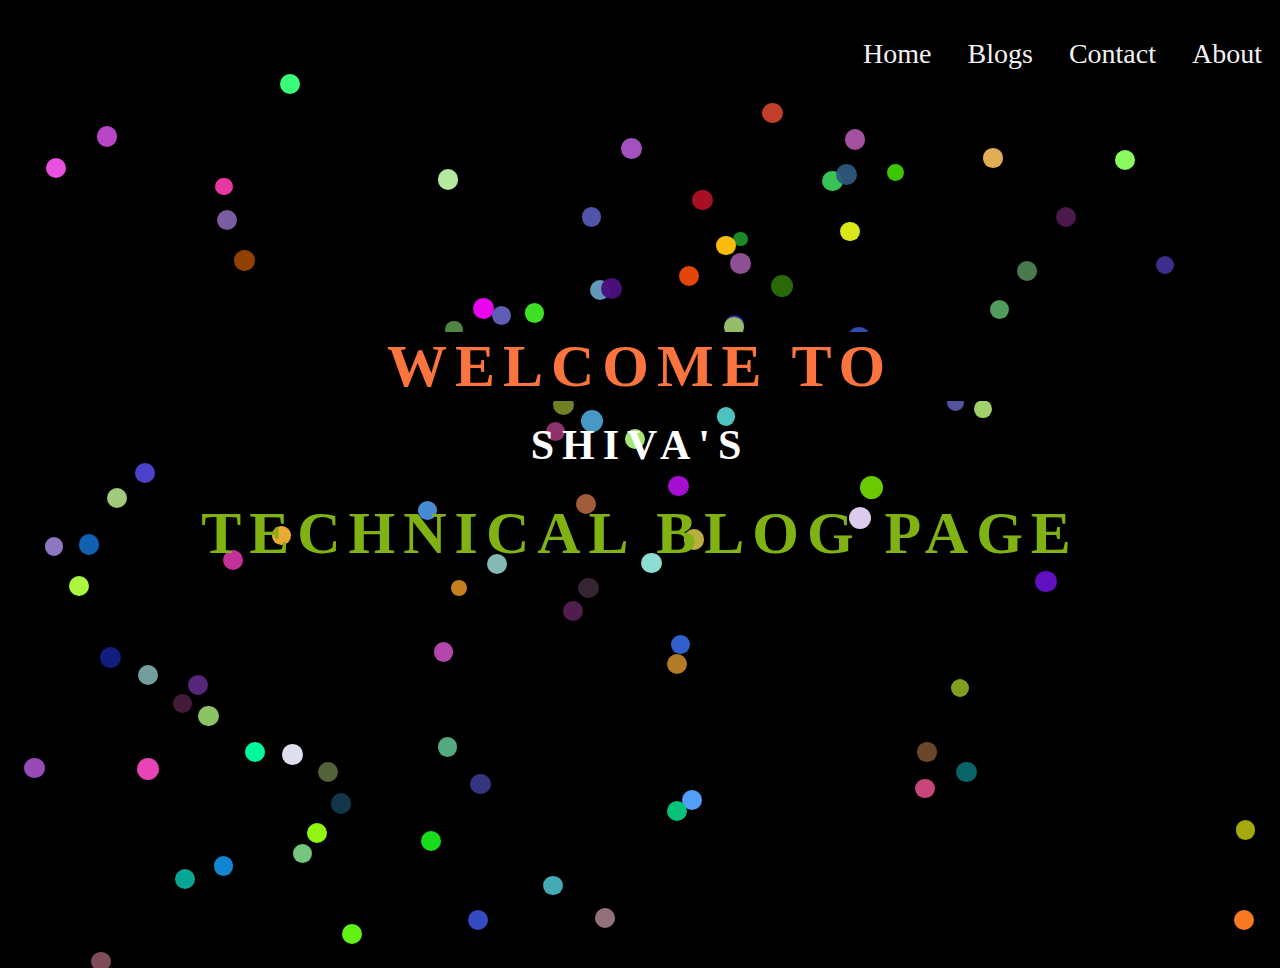
<file: index.html>
<!doctype html>
<html lang="en">
<head>
	<meta charset="UTF-8">
	
	<meta name="viewport" content="width=device-width, initial-scale=1.0">
	<link href="https://www.jqueryscript.net/css/jquerysctipttop.css" rel="stylesheet" type="text/css">
<script src="https://code.jquery.com/jquery-3.3.1.min.js" integrity="sha384-tsQFqpEReu7ZLhBV2VZlAu7zcOV+rXbYlF2cqB8txI/8aZajjp4Bqd+V6D5IgvKT" crossorigin="anonymous"></script>
	<title>SHIVA'S BLOG PAGE</title>
	
	
	
	<style>
		body,html {
			padding: 0;
			margin: 0;
			background-color:black;
			 overflow: hidden;
		}
		
				
	

	
		.topnav {
  overflow: hidden;
  position:relative;
  top:20px;
}

.topnav a {
  float: right;
  color: #f2f2f2;
  text-align: center;
  padding: 18px;
  text-decoration: none;
  font-size: 28px;
}

.topnav a:hover {
  background-color: #21094e;
  color: #fea82f;
}

.topnav a.active {
  background-color: #04AA6D;
  color: white;
}





		

.container{
  text-align: center;
  position: absolute;
  top: 50%;
  left: 50%;
  transform: translate(-50%,-50%);
  width: 100%;
}
.container span{
  text-transform: uppercase;
  display: block;
}



#text1{
  color: #fb743e;
  font-size: 60px;
  font-weight: 700;
  letter-spacing: 8px;
  margin-bottom: 20px;
  background: black;
  position: relative;
  animation: text 4s 1;
}

#text2{
  font-size: 42px;
font-weight:500;
  letter-spacing: 8px;
  color: white ;
  
}

#text3{
  font-size: 30px;
  color: #81b214;
    font-size: 60px;
  margin-top: 30px;
  letter-spacing: 8px;
  font-weight: 700;
  position: relative;
  animation: text 4s 1;
}






.text1{
  color: #fb743e;
  font-size: 60px;
  font-weight: 700;
  letter-spacing: 8px;
  margin-bottom: 20px;
  background: black;
  position: relative;
  animation: text 4s 1;
}
.text2{
  font-size: 42px;
font-weight:500;
  letter-spacing: 8px;
  color: white ;
  
}

.text3{
  font-size: 30px;
  color: #81b214;
    font-size: 60px;
  margin-top: 30px;
  letter-spacing: 8px;
  font-weight: 700;
  position: relative;
  animation: text 4s 1;
}

@keyframes text {
  0%{
    color: black;
    margin-bottom: -40px;
  }
  30%{
    letter-spacing: 25px;
    margin-bottom: -40px;
  }
  60%{
    letter-spacing: 25px;
    margin-bottom: -40px;
  }
  85%{
    letter-spacing: 8px;
    margin-bottom: -40px;
  }
}
.moving-circles{

height:500px;


}





.contact{

position:absolute;
left:370px;
top : -50px;
width:50%;
padding:20px;
height:auto;
background:black;
color:orange;
font-size:25px;
font-weight:800;
letter-spacing:3px;
}


.contact:hover{
color:white;
background:black;
}

.s1:hover{
	color:red;
}

.s2:hover{
	color:white;
}

.s3:hover{
	color:green;	
}


.contact a{
color:orange;
text-decoration:none;
}


.contact a:hover{
color:white;
background:black;
}



.about{
position:absolute;
left:370px;
top : -50px;
width:50%;
padding:20px;
height:auto;
background:black;
color:orange;;
font-size:18px;
word-spacing:5px;

}

.about:hover{

color:white;
background:black;

}

.home{



}



</style>


	
</head>



<body>
	


<div class="topnav">
  <a href="#"onclick="myFunction_about()" >About</a>
  <a href="#" onclick="myFunction_contact()">Contact</a>
  <a href="blog.html" >Blogs</a>
  
  <a href="#" onclick="myFunction_home()"> Home </a>
</div>
	
	
	

	
	

	<div class="moving-circles">
	</div>
	
	
	
	
	
	
<script>
	 $(function(){
		Dots.generate({speed: 10000});
	 });
</script>
<script src="jquery.flying-circles.js"></script>









	

<div id="container" class="container">
	<span  class="text1">Welcome to</span>
	<span  class="text2"> <b>SHIVA'S </b></span>
	<span  class="text3"><b>TECHNICAL BLOG PAGE</b></span>
</div>






	
	



	
<script>
      function myFunction_about() {
        document.getElementById("container").innerHTML = ' <span class= "about"> Name : SHIVASHANKAR GODA </br></br> currently pursuing my final year in the stream of computer science.<br> <br> I am very passionate about learning latest technologies and am good at <b><br><br>   C,C++, Java, SQL, HTML, CSS, JavaScript </b> </span> ';
      }	
</script>
	
<script>
      function myFunction_home() {
        document.getElementById("container").innerHTML = ' <span class= "home"><span id = "text1" >welcome to </span> <span id="text2"> Shiva\'s </span> <span id="text3"> technical Blog Page </span> </span> ';
      }	
</script>
	
<script>
      function myFunction_contact() {
        document.getElementById("container").innerHTML = ' <span class= "contact">SHIVASHANKAR GODA </br></br> <a href="tel:7997291395">Click To Call Me</a> <br><br>     <a href = "mailto: shivashankargoda64@gmail.com">Send Email</a> <br> </br>  </span> ';
      }	
</script>



	
</body>

</html>
</file>
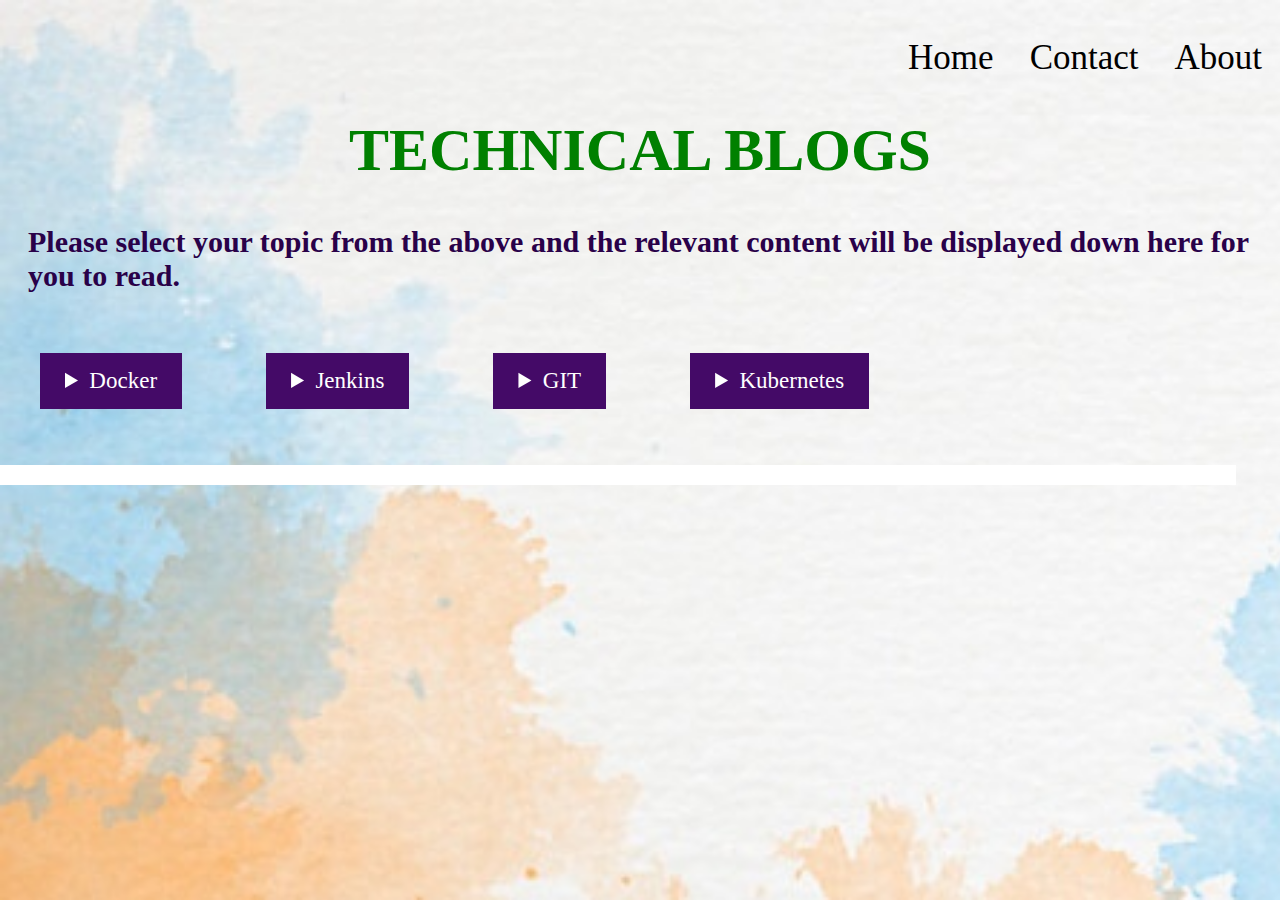
<file: blog.html>
<html>

	<head>
		<title>BLOGS</title>
		
	<style>
		body{
		background-image: url("background_img.jpg");
		background-repeat: no-repeat;
  background-size: cover;
		
			margin:auto;
		}
		
		
		
			.topnav {
  overflow: hidden;
  position:relative;
  top:20px;
}

.topnav a {
  float: right;
  color: #000;
  text-align: center;
  padding: 18px;
  text-decoration: none;
  font-size: 35px;
}






.topnav a:hover {
  background-color: #21094e;
  color: #fea82f;
}

.topnav a.active {
  background-color: #04AA6D;
  color: white;
}

	
	
	

.contact a{
color:orange;
text-decoration:none;
text-align:center;
font-size:40px;

}



.about{
text-align:center;

color:black;;
font-size:20px;
word-spacing:5px;

}


	
		
		
		
		
		
		
		
		.blog1{
			height:auto;
			width:auto;;
			background:#440a67;
			padding:10px 20px;
			margin:40px;
			display:inline-block;
		
		}
	
	

	#content{
	height:auto;
	padding:10px;
	width:95%;
	background:white;
	color:#000;
	letter-spacing:2px;
	line-height:40px;
	
	
	}
	
	summary{
	
	color:white;
	cursor:pointer;
	padding:5px;
	font-size:23px;
	}
	summary:hover{
		color:white;
		background:orange;
		font-size:30px;
		padding:10px;
	
	}
	
	
	li{
	
	cursor:pointer;
	background:white;
	color:black;
	padding:5px;
		font-size:20px;

	
	
	}
	li:hover {
	color:white;
	background:green;
		padding:10px;
	
	
	}
	
	
	.line:hover{
	background:white;
	padding:20px
	color:red;
	}

	mark{
	color: #3d84b8;
	background:#ffb26b;
	
	
	}

	
	
	
	
	
	
	
	
	
	
	
	


	</style>
		
	</head>
	
	<body>
	
	
	
<div class="topnav">
  <a href="#"onclick="myFunction_about()" >About</a>
  <a href="#" onclick="myFunction_contact()">Contact</a>

  <a href="index.html" > Home </a>
</div>
	
	

	
<script>
      function myFunction_about() {
        document.getElementById("content").innerHTML = ' <center> <span class= "about"> Name : SHIVASHANKAR GODA </br></br> currently pursuing my final year in the stream of computer science.<br> <br> I am very passionate about learning latest technologies and am good at <b><br><br> C,C++, Java, SQL, HTML, CSS, JavaScript </b> </span> </center> ';
      }	
</script>



	
<script>
      function myFunction_contact() {
        document.getElementById("content").innerHTML = ' <center> <span class= "contact">SHIVASHANKAR GODA </br></br> <a href="tel:7997291395">Click To Call Me</a> <br><br>     <a href = "mailto:shivashankargoda64@gmail">Send Email</a> <br> </br>  </span> <center> ';
      }	
</script>





	
	
		<h1 style="font-size:60px;"> <center><span style="color:green"> TECHNICAL</span><span style="color:green"> BLOGS</span> </center> </h1>
		
	


	<h1 class="line" style="color:#290149; font-size:30px; padding-left:28px;">Please select your topic from the above and the relevant content will be displayed down here for you to read. </h1>


	<div class="blog1" >
		<details>
			<summary> Docker </summary>
			<ul>
        <li onclick="myFunction_doc_ins()">Installation of Docker in Ubuntu</li>
        <li onclick="myFunction_doc_basicCmd()">Basic Docker Commands</li>
        <li>Creating Your Own Docker Images</li>
		</ul>
	</details>
		
		</div>
	
	
	<div class="blog1" >
		<details>
			<summary> Jenkins </summary>
			<ul>
              <li onclick="">COMMING SOON .. STAY TUNED!!!!</li>
			</ul>
	</details>
		
		</div>
	
	
	
	<div class="blog1" >
		<details>
			<summary> GIT </summary>
			<ul>
        <li onclick="">COMMING SOON .. STAY TUNED!!!!</li>
        
		</ul>
	</details>
		
		</div>
		
		
		<div class="blog1" >
		<details>
			<summary> Kubernetes </summary>
			<ul>
        <li onclick="">COMMING SOON .. STAY TUNED!!!!</li>
        
		</ul>
	</details>
		
		</div>


		

	
    <p id="content" ></p>
	
	
	
	
	
    <script>
      function myFunction_doc_ins() {
        document.getElementById("content").innerHTML = '<div class="doc_ins"> <h1> The following are the commands that are used for the installation of Docker on ubuntu.</h1> <h2>Before installing specific software it\'s a best practise to check wheather the software is preinstalled in the machine or not and this can be done easily by type the 	name of the  tool or software. In our case we type  the command <mark style="color: #3d84b8; background:#ffb26b;"> docker or  docker --version </mark>. If we get any description or version of the tool or software then its preinstalled and if the output of the command is <mark style="color: #3d84b8; background:#ffb26b;">command not found </mark> then it\'s not installed and we have to install it.<br> <h3> Snap shows the output when software is installed </h3> <br> </h2> </div>  <img src= "docker_cmd_s.png" alt="docker_cmd_succes" height= "450px" width="650px"> <img src= "docker --v_cmd_s.png" alt="docker--v_cmd_success" height= "450px" width="750px"> <br> <h3> Snap shows the output when software is not installed </h3>.<br> <img src="docker_cmd_F.png" alt="docker_smd_fail" height="400px" width="700px"> ';
  
  }
	  </script>
	  
	  
	  <script>
	 
	 
      function myFunction_doc_basicCmd() {
        document.getElementById("content").innerHTML = '<h1>Hello Dear Visitor!</br> CONTENT COMMMMIIIIINNNNNNGGGGGG <img src= "blog_images\docker_cmd_s.png" height= "250px" width="250px"> SOOOOOOOONNNNN STAY TUNED!!!!!!!!!!!!! thank you </h1>';
      }
    </script>
  











</body>
</html>
</file>
